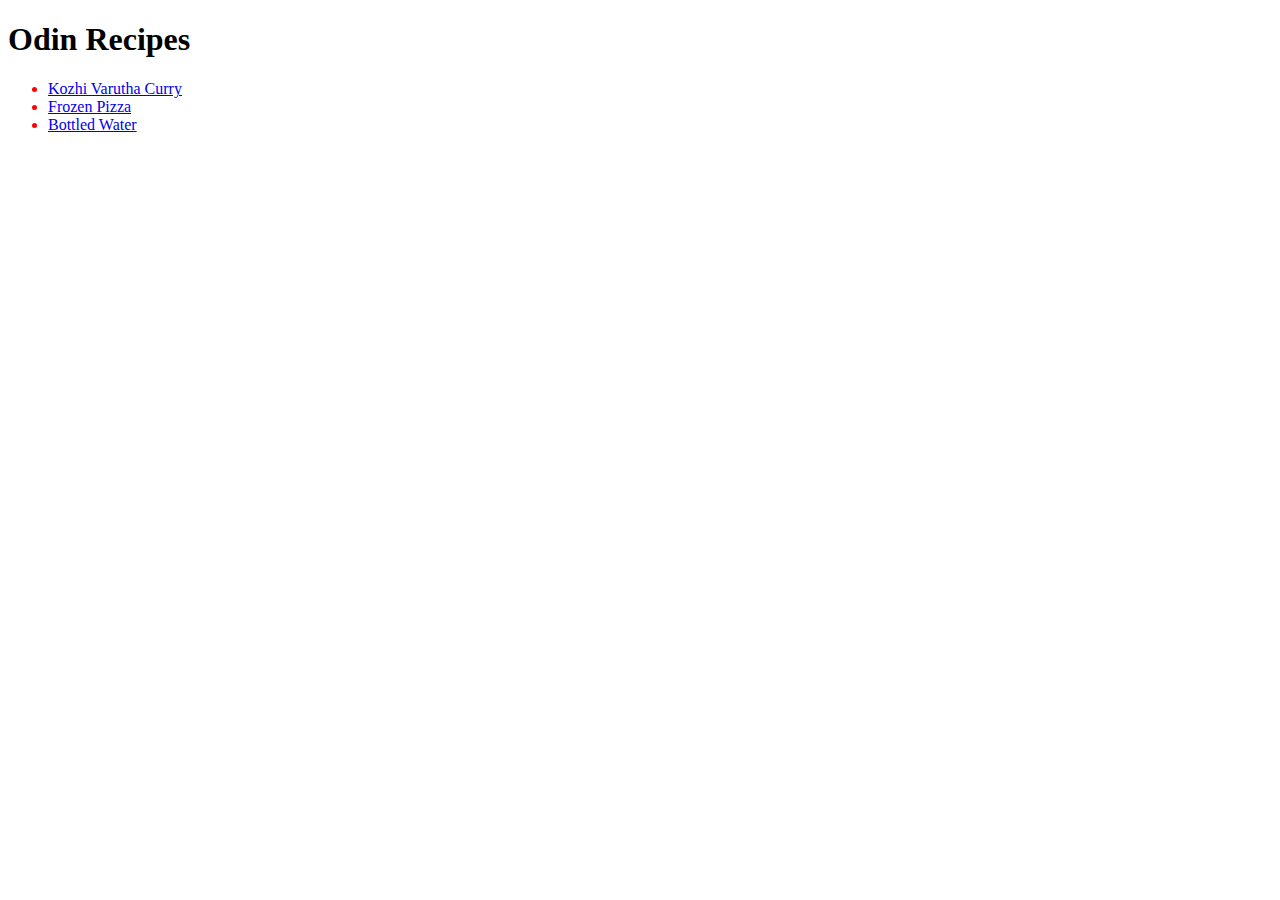
<file: index.html>
<!DOCTYPE html>
<html lang="en">
<head>
    <meta charset="UTF-8">
    <title>Odin Recipes</title>
    <link rel="stylesheet", href="style.css" />
</head>
<body>
    <h1>Odin Recipes</h1>
    <ul>
        <li><a href="recipes/curry.html">Kozhi Varutha Curry</a></li>
        <li><a href="recipes/frozen-pizza.html">Frozen Pizza</a></li>
        <li><a href="recipes/water.html">Bottled Water</a></li>
    </ul>
</body>
</html>
</file>
<file: style.css>
.fun {
    color: green;
    font-family: "Comic Sans MS", sans-serif;
}

.fun-image {
    height: 400px;
    width: 1000px;
}

ul li {
    color: red;
}
</file>
